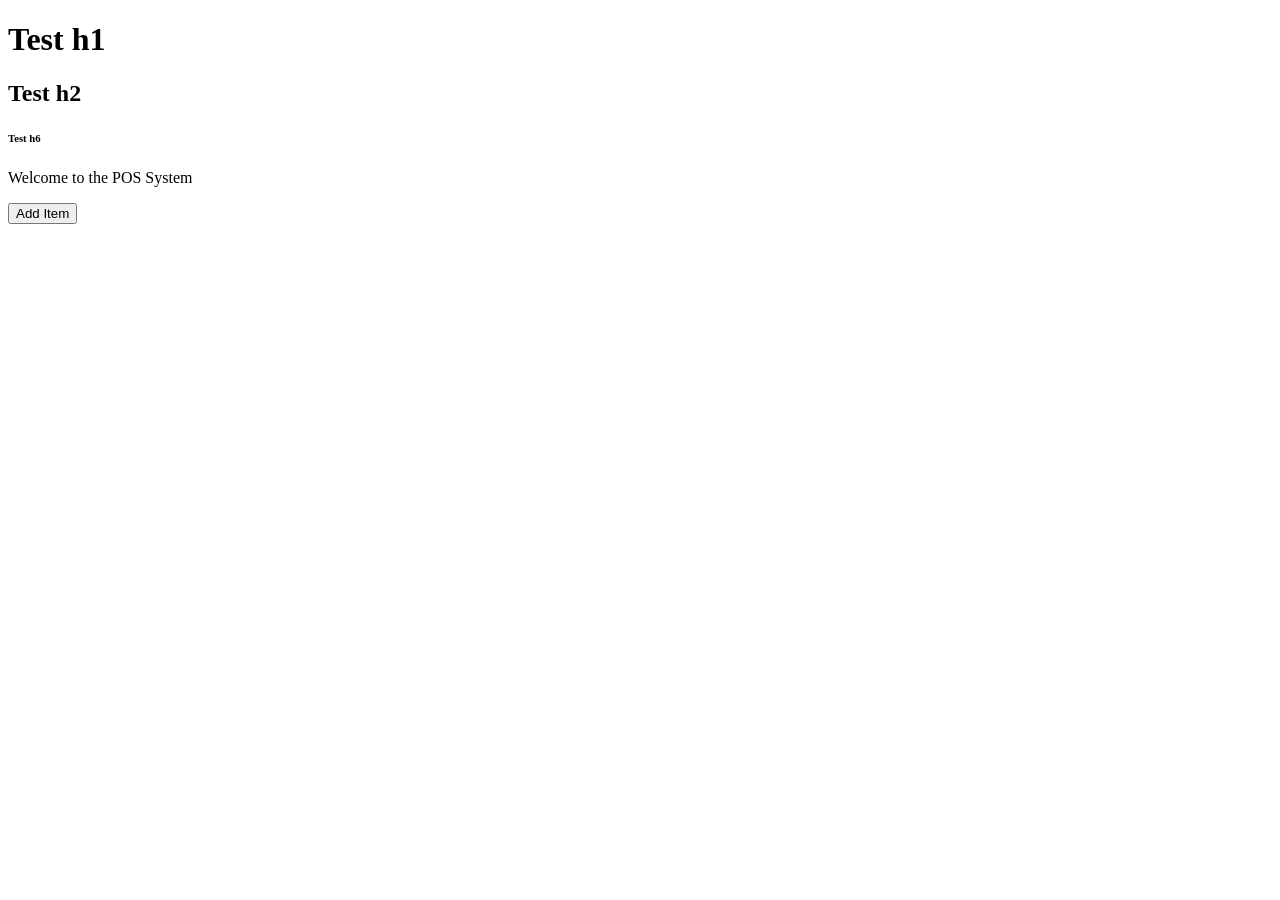
<file: index.html>
<!DOCTYPE html>
<html lang="en">
<head>
    <meta charset="UTF-8">
    <meta name="viewport" content="width=device-width, initial-scale=1.0">
    <title>POS System</title>
</head>
<body>
    <h1>Test h1</h1>
    <h2>Test h2</h2>
    <h6>Test h6</h6>
    <p>Welcome to the POS System</p>
    <button>Add Item</button>
</body>
</html>
</file>
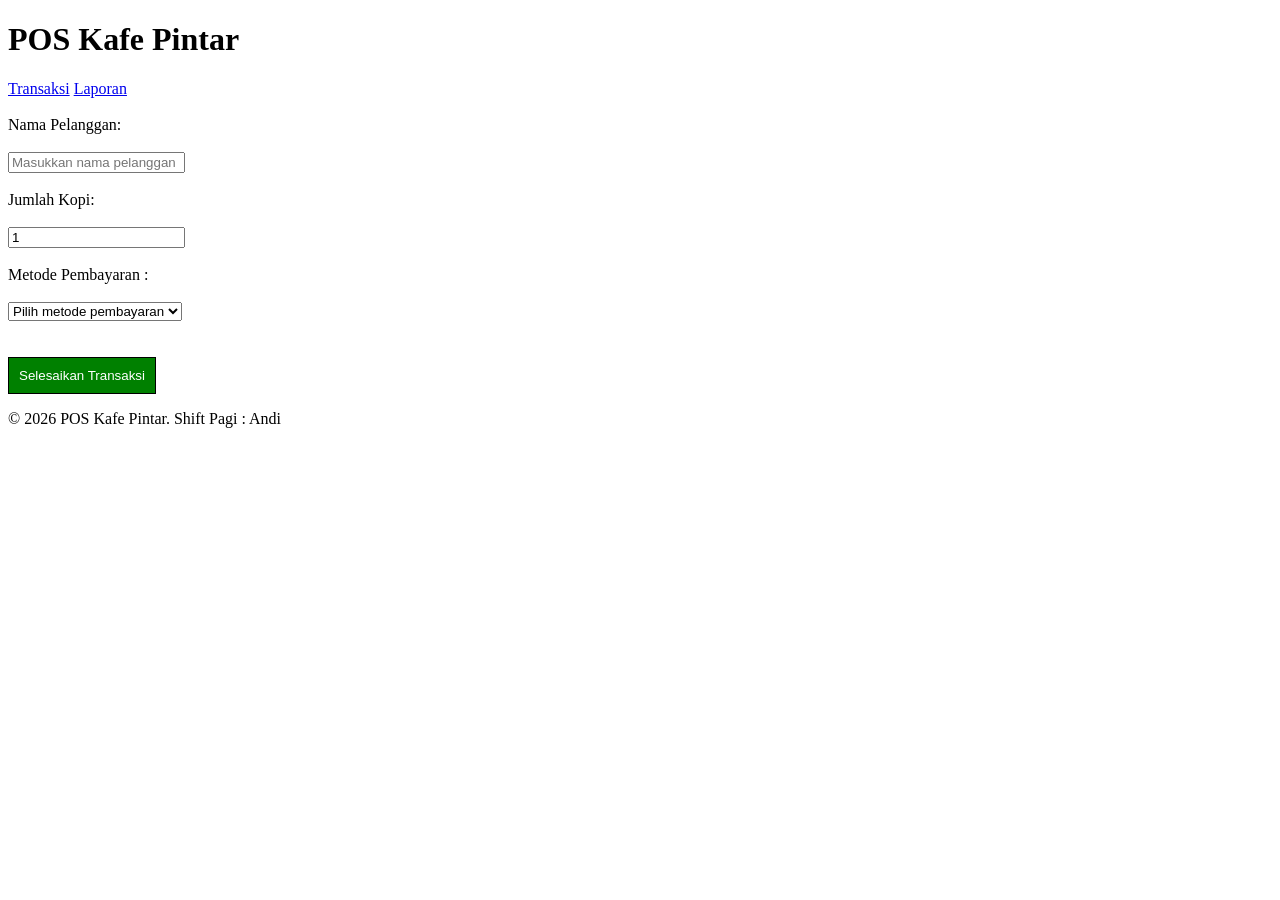
<file: src/frontend/home.html>
<!doctype html>
<html lang="id">
  <head>
    <meta charset="UTF-8" />
    <meta name="viewport" content="width=device-width, initial-scale=1.0" />
    <title>POS Kafe Pintar</title>
    <link rel="stylesheet" href="../../assets/css/style.css" />
  </head>
  <body>
    <!-- navbar / bagian atas website yang terrender -->
    <header>
      <h1>POS Kafe Pintar</h1>
      <nav>
        <a href="#transaksi">Transaksi</a>
        <a href="#laporan">Laporan</a>
      </nav>
    </header>

    <!-- konten utama -->
    <br />
    <main>
      <!-- <section id="daftar-menu"> 
            <h2>Menu kopi & cemilan</h2>
        </section>
        <section id="keranjang-belanja"> 
            <h2>Keranjang Belanja</h2>
        </section> -->
      <form action="/proses-transaksi" method="POST">
        <div>
          <label for="nama-pelanggan">Nama Pelanggan:</label>
          <br /><br />
          <input
            type="text"
            id="nama-pelanggan"
            name="nama-pelanggan"
            placeholder="Masukkan nama pelanggan"
            required
          />
        </div>
        <br />

        <div>
          <label for="jumlah-item">Jumlah Kopi:</label>
          <br /><br />
          <input type="number" id="jumlah-item" name="qty" min="1" value="1" />
        </div>

        <br />
        <div>
          <label for="metode-pembayaran">Metode Pembayaran :</label>
          <br /><br />
          <select id="metode-pembayaran" name="payment_method">
            <option value="">Pilih metode pembayaran</option>
            <option value="cash">Uang Tunai (Cash)</option>
            <option value="qris">Qris</option>
            <option value="debit">Kartu Debit</option>
          </select>
        </div>
        <br />
        <!-- <img src="https://th.bing.com/th/id/OIP.vqMczLjEg79axVSfg--5ngHaE4?w=274&h=181&c=7&r=0&o=7&pid=1.7&rm=3" alt="Segelas Es Kopi Susu dengan topping boba"> -->
        <br />
        <!-- <br /> -->
          <button type="submit" class="tombol-bayar">Selesaikan Transaksi</button>
      </form>
    </main>

    <!-- footer / bagian bawah website yang terrender -->
    <footer>
      <p>&copy; 2026 POS Kafe Pintar. Shift Pagi : Andi</p>
    </footer>
  </body>
</html>
</file>
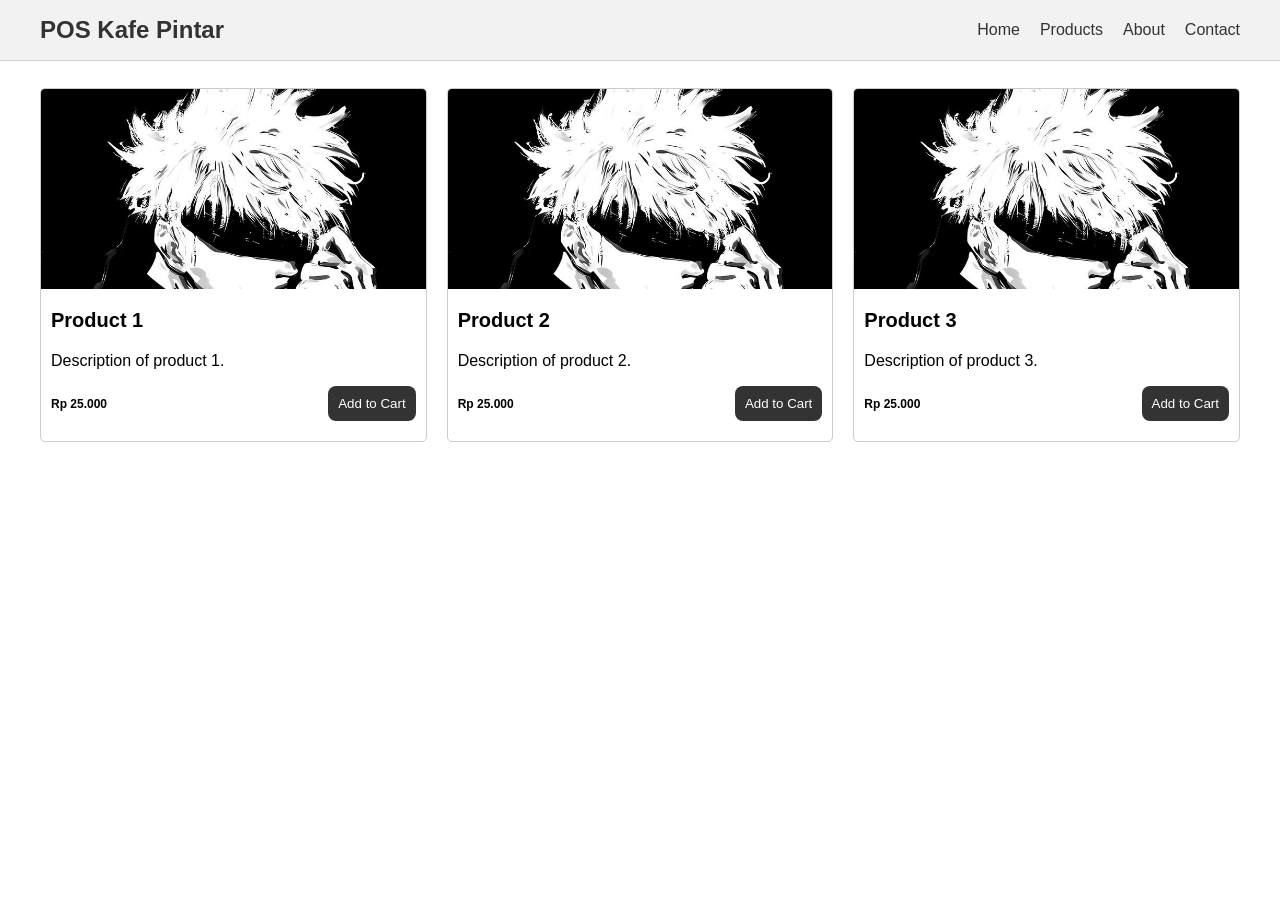
<file: src/frontend/layout-responsive.html>
<!doctype html>
<html lang="en">
  <head>
    <meta charset="UTF-8" />
    <meta name="viewport" content="width=device-width, initial-scale=1.0" />
    <title>Pos System - Home</title>
    <link rel="stylesheet" href="../../assets/css/style-responsive.css" />
  </head>
  <body>
    <main>
      <!-- start header -->
      <header>
        <nav class="navbar">
          <div class="logo">
            <h1>POS Kafe Pintar</h1>
          </div>
          <ul class="nav-links">
            <li><a href="#">Home</a></li>
            <li><a href="#">Products</a></li>
            <li><a href="#">About</a></li>
            <li><a href="#">Contact</a></li>
          </ul>
        </nav>
      </header>
      <!-- end header -->

      <!-- start content -->
      <section class="content">
        <div class="container">

          <!-- card -->
          <div class="card">
            <div class="card-header">
              <div class="card-img">
                <img src="../../assets/images/anime.jpeg" />
              </div>
            </div>
            <div class="card-body">
              <h3 class="card-title">Product 1</h3>
              <p class="card-description">Description of product 1.</p>
            </div>
            <div class="card-footer">
              <span class="card-price">Rp 25.000</span>
              <button class="card-button">Add to Cart</button>
            </div>
          </div>
          
          <!-- card -->
          <div class="card">
            <div class="card-header">
              <div class="card-img">
                <img src="../../assets/images/anime.jpeg" />
              </div>
            </div>
            <div class="card-body">
              <h3 class="card-title">Product 2</h3>
              <p class="card-description">Description of product 2.</p>
            </div>
            <div class="card-footer">
              <span class="card-price">Rp 25.000</span>
              <button class="card-button">Add to Cart</button>
            </div>
          </div>

          <!-- card -->
          <div class="card">
            <div class="card-header">
              <div class="card-img">
                <img src="../../assets/images/anime.jpeg" />
              </div>
            </div>
            <div class="card-body">
              <h3 class="card-title">Product 3</h3>
              <p class="card-description">Description of product 3.</p>
            </div>
            <div class="card-footer">
              <span class="card-price">Rp 25.000</span>
              <button class="card-button">Add to Cart</button>
            </div>
          </div>
        </div>
      </section>
      <!-- end content -->
    </main>
  </body>
</html>
</file>
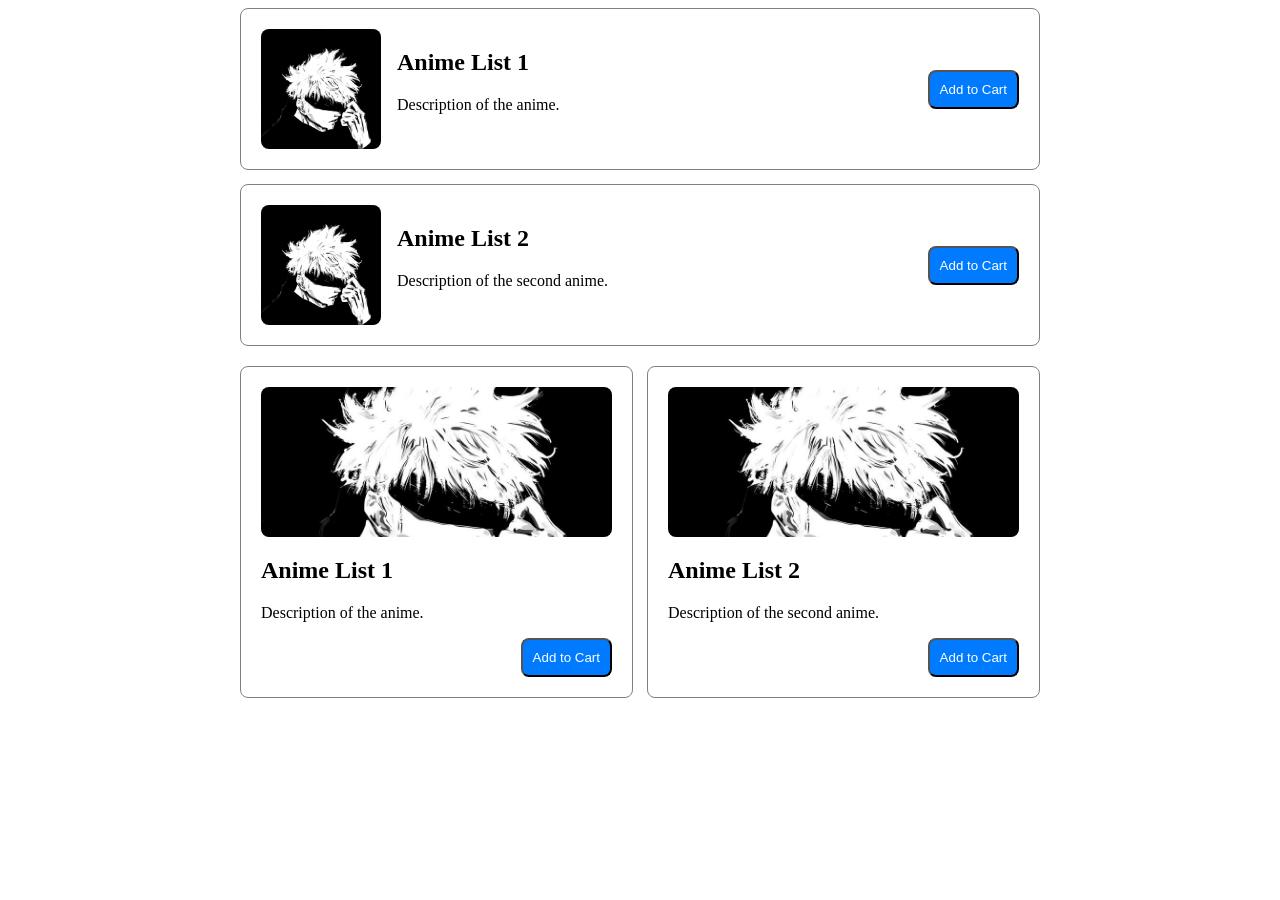
<file: src/frontend/layout.html>
<!doctype html>
<html lang="en">
  <head>
    <meta charset="UTF-8" />
    <meta name="viewport" content="width=device-width, initial-scale=1.0" />
    <title>POS Kafe Pintar | Sistem Point of Sale</title>
    <link rel="stylesheet" href="../../assets/css/style-v2.css" />
  </head>
  <body>
    <!-- root layout -->
    <main class="layout">
      <!-- content 1 | card kebawah -->
      <section class="section-1">
        <!-- card 1 -->
        <div class="card-1">
          <div class="card-content-1">
            <img
              src="../../assets/images/anime.jpeg"
              alt="Gambar anime"
              srcset=""
            />
            <div>
              <h1>Anime List 1</h1>
              <p>Description of the anime.</p>
            </div>
          </div>
          <div class="card-button">
            <button class="button">Add to Cart</button>
          </div>
        </div>
        <!-- card 2 -->
        <div class="card-1">
          <div class="card-content-1">
            <img
              src="../../assets/images/anime.jpeg"
              alt="Gambar anime 2"
              srcset=""
            />
            <div>
              <h1>Anime List 2</h1>
              <p>Description of the second anime.</p>
            </div>
          </div>
          <div class="card-button">
            <button class="button">Add to Cart</button>
          </div>
        </div>
      </section>

      <!-- content 2 | card menyamping -->
      <section class="section-2">
        <!-- card 1 -->
        <div class="card-2">
          <div class="card-content-2">
            <div class="container-img">
              <img
                src="../../assets/images/anime.jpeg"
                alt="Gambar anime"
                srcset=""
              />
            </div>
            <div>
              <h1>Anime List 1</h1>
              <p>Description of the anime.</p>
            </div>
          </div>
          <div class="card-button card-right-button">
            <button class="button">Add to Cart</button>
          </div>
        </div>
        <!-- card 2 -->
        <div class="card-2">
          <div class="card-content-2">
            <div class="container-img">
              <img
                src="../../assets/images/anime.jpeg"
                alt="Gambar anime 2"
                srcset=""
              />
            </div>
            <div>
              <h1>Anime List 2</h1>
              <p>Description of the second anime.</p>
            </div>
          </div>
          <div class="card-button card-right-button">
            <button class="button">Add to Cart</button>
          </div>
        </div>
      </section>
    </main>
  </body>
</html>
</file>
<file: assets/css/style.css>
button {
    background-color: green;
    color: white;
    padding: 10px;
    border: 1px black solid;
}

.contoh-margin{
    margin: 20px; /* jarak ke luar kotak */
}

.card-product{
    padding: 15px; /* jarak ke dalam kotak */
    border: 2px solid #ddd; /* garis tepi kotak */
    margin: 10px; /* jarak antar kotak */
    border-radius: 5px; /* sudut kotak membulat */
    display: flex; /* membuat kotak menjadi fleksibel */
    justify-content: space-between; /* mengatur jarak antar elemen di dalam kotak */
    align-items: center; /* mengatur posisi elemen di dalam kotak */
}

@media screen and (max-width: 600px) {
    .card-product {
        flex-direction: column; /* mengubah arah elemen menjadi vertikal */
        align-items: flex-start; /* mengatur posisi elemen di dalam kotak */
    }
}
</file>
<file: assets/css/style-responsive.css>
* {
  font-family: "Roboto", sans-serif;
}

/* responsive desktop / default */
header {
  background-color: #f2f2f2;
  width: 100%;
  height: 60px;
  border-bottom: 1px solid #ccc;
  position: fixed;
  top: 0;
  left: 0;
}

header .navbar {
  display: flex;
  justify-content: space-between;
  align-items: center;
  height: 100%;
  max-width: 1200px;
  margin: 0 auto;
}

header .navbar .logo h1 {
  font-size: 24px;
  font-weight: bold;
  color: #333;
  text-decoration: none;
}

header .navbar .nav-links {
  display: flex;
  align-items: center;
  gap: 20px;
}

header .navbar .nav-links a {
  text-decoration: none;
  color: #333;
  font-size: 16px;
}

header .navbar ul {
  list-style: none;
}

/* content */
.content {
  padding-top: 80px;
  max-width: 1200px;
  padding-left: 20px;
  padding-right: 20px;
  margin: 0 auto;
}

.container {
  display: grid;
  grid-template-columns: repeat(3, 1fr);
  gap: 20px;
}

.card {
  background-color: #fff;
  border: 1px solid #ccc;
  border-radius: 5px;
  overflow: hidden;
}

.card-header .card-img {
  overflow: hidden;
  width: 100%;
  height: 200px;
}

.card-header .card-img img {
  object-fit: cover;
  width: 100%;
  height: 100%;
}

.card-body {
  padding-left: 10px;
  padding-right: 10px;
}

.card-body h3 {
  font-size: 20px;
}

.card-body p {
  font-size: 16px;
}

.card-footer {
  padding-left: 10px;
  padding-right: 10px;
  padding-bottom: 20px;
  display: flex;
  align-items: center;
  justify-content: space-between;
}

.card-price {
  font-size: 12px;
  font-weight: 600;
}

.card-button {
  background-color: #333;
  padding: 10px;
  color: #fff;
  border: 0px;
  border-radius: 8px;
  cursor: pointer;
}

/* responsive : tablet */
@media screen and (max-width: 992px) {
  /* navbar */
  header .navbar {
    max-width: 900px;
  }
  /* card */
    .container {
        display: grid;
        grid-template-columns: repeat(2, 1fr);
        gap: 20px;
    }
}

/* responsive : mobile */
@media screen and (max-width: 576px) {
  /* navbar */
  header .navbar {
    padding-left: 20px;
    padding-right: 20px;
  }
  /* card */
  .container {
    display: grid;
    grid-template-columns: repeat(1, 1fr);
    gap: 20px;
  }
}
</file>
<file: assets/css/style-v2.css>
.layout {
    display: flex;
    flex-direction: column;
    gap: 20px;
    max-width: 800px;
    margin: 0 auto;
}

.section-1{
    display: flex;
    flex-direction: column;
    gap: 14px;
}

.section-2{
    display: flex;
    flex-direction: row;
    gap: 14px;
}

.card-1{
    display: flex;
    flex-direction: row;
    justify-content: space-between;
    padding: 20px;
    border: 1px solid gray;
    border-radius: 8px;
}

.card-content-1{
    display: flex;
    flex-direction: row;
    gap: 16px;
}
.card-content-1 img{
    width: 120px;
    height: 120px;
    border-radius: 8px;
}

.button{
    padding: 10px;
    background-color: #007BFF;
    color: white;
    border-radius: 8px;
}
.card-button{
    align-items: center;
    display: flex;
}

/* section content 2 */

.card-2{
    display: flex;
    flex-direction: column;
    justify-content: space-between;
    padding: 20px;
    border: 1px solid gray;
    border-radius: 8px;
    width: 100%;
}
.card-content-2{
    display: flex;
    flex-direction: column;
    gap: 0px;
}
.container-img{
    width: 100%;
    height: 150px;
    border-radius: 8px;
    overflow: hidden;
}

.container-img img{
    width: 100%;
    height: 100%;
    object-fit: cover;
}

.card-right-button{
    display: flex;
    justify-content: flex-end;
}
</file>
